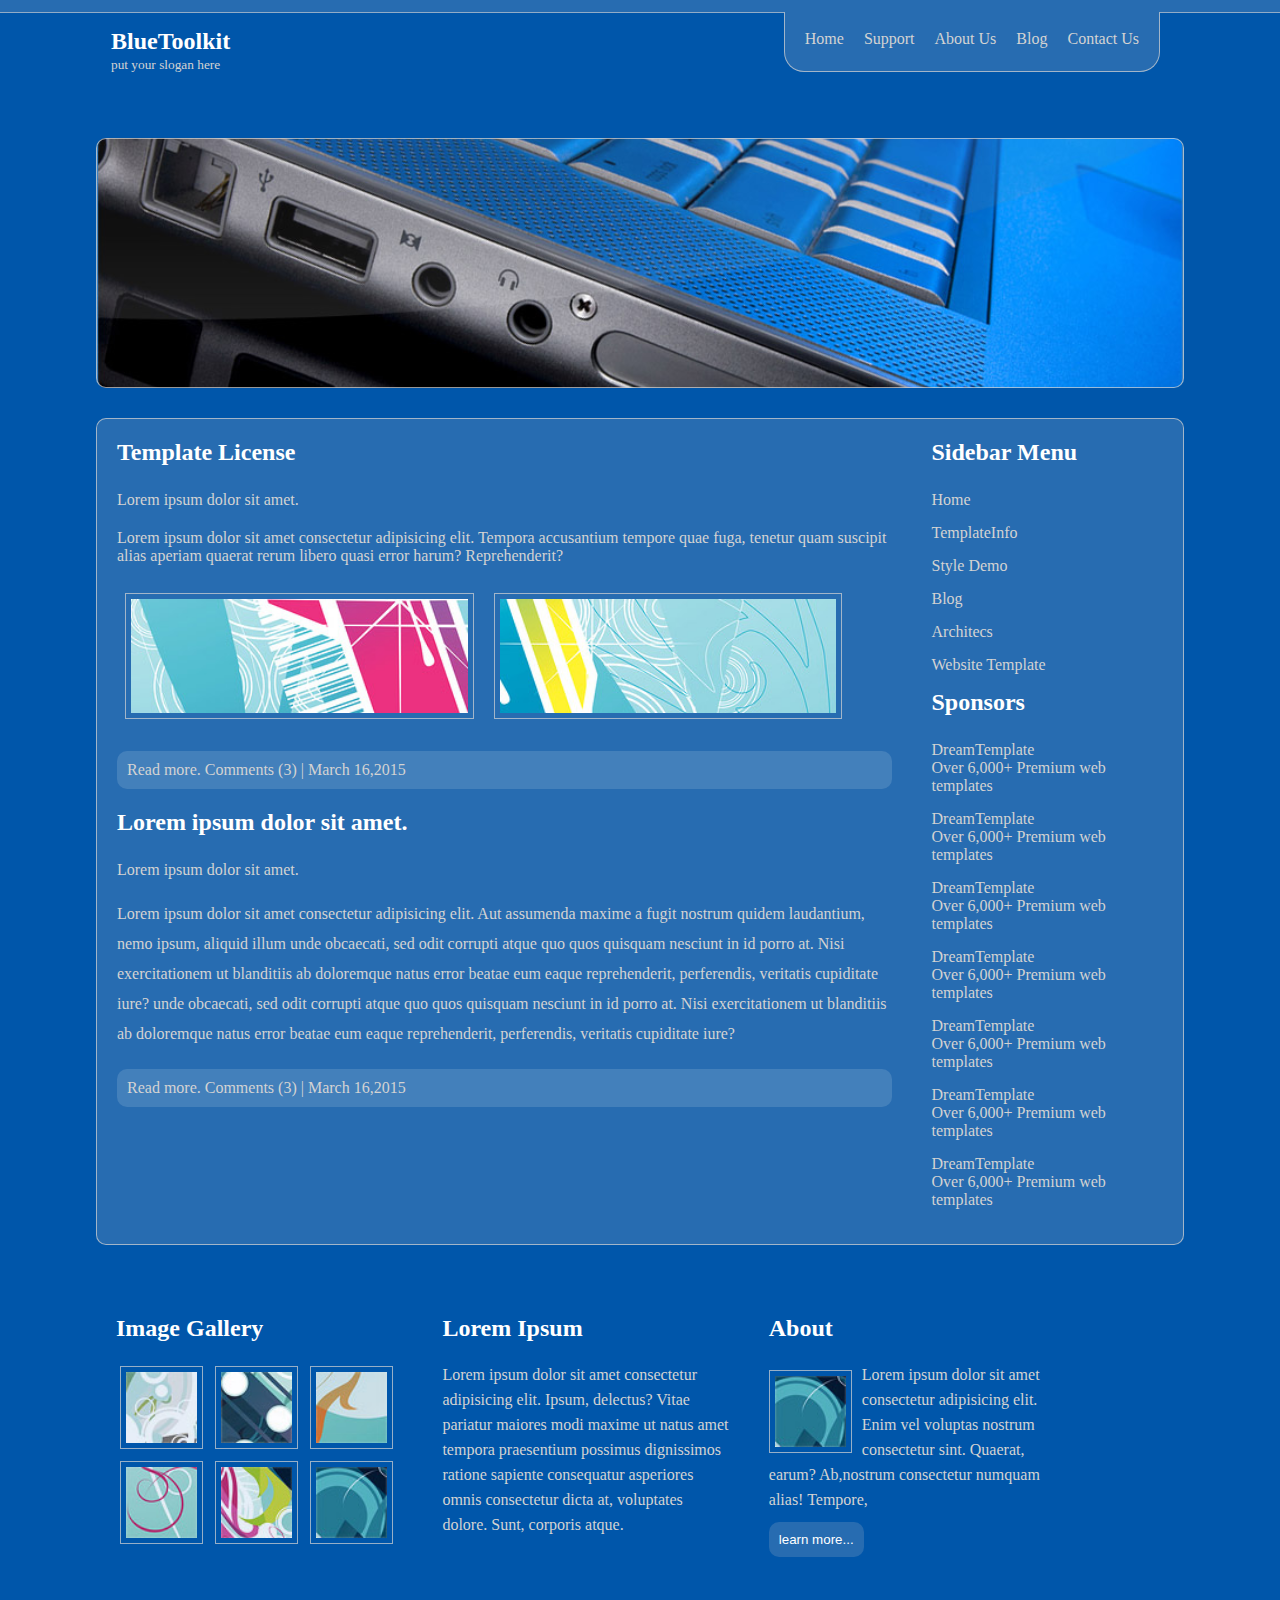
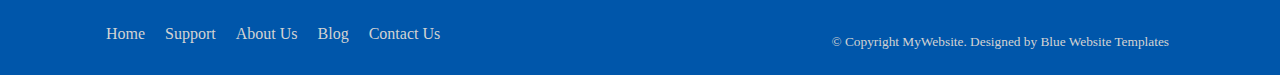
<file: index.html>
<!DOCTYPE html>
<html lang="en">
  <head>
    <meta charset="UTF-8" />
    <meta http-equiv="X-UA-Compatible" content="IE=edge" />
    <meta name="viewport" content="width=device-width, initial-scale=1.0" />
    <title>Document</title>
    <link rel="stylesheet" href="css/style.css" />
  </head>
  <body>
    <div class="top-border"></div>
    <header class="main-header container">
      <nav class="main-nav">
        <div class="logo-menu">
          <h2 class="heading">BlueToolkit</h2>
          <small class="text-light">put your slogan here</small>
        </div>
        <ul class="nav-menu">
          <li class="nav-link text-light"><a href="">Home</a></li>
          <li class="nav-link text-light"><a href="">Support</a></li>
          <li class="nav-link text-light"><a href="">About Us</a></li>
          <li class="nav-link text-light"><a href="">Blog</a></li>
          <li class="nav-link text-light"><a href="">Contact Us</a></li>
        </ul>
      </nav>
      <div class="cover"></div>
    </header>
    <section class="section-container container">
      <article class="article">
        <h2 class="heading">Template License</h2>
        <p class="text-light">Lorem ipsum dolor sit amet.</p>
        <p class="text-light">
          Lorem ipsum dolor sit amet consectetur adipisicing elit. Tempora
          accusantium tempore quae fuga, tenetur quam suscipit alias aperiam
          quaerat rerum libero quasi error harum? Reprehenderit?
        </p>
        <div class="article-img">
          <img src="./images/img1.jpg" alt="" class="img" />
          <img src="./images/img2.jpg" alt="" class="img" />
        </div>
        <p class="read-more text-light">
          Read more. Comments (3) | March 16,2015
        </p>

        <h2 class="heading">Lorem ipsum dolor sit amet.</h2>
        <p class="text-light">Lorem ipsum dolor sit amet.</p>
        <p class="text-line-spacing text-light">
          Lorem ipsum dolor sit amet consectetur adipisicing elit. Aut assumenda
          maxime a fugit nostrum quidem laudantium, nemo ipsum, aliquid illum
          unde obcaecati, sed odit corrupti atque quo quos quisquam nesciunt in
          id porro at. Nisi exercitationem ut blanditiis ab doloremque natus
          error beatae eum eaque reprehenderit, perferendis, veritatis
          cupiditate iure? unde obcaecati, sed odit corrupti atque quo quos
          quisquam nesciunt in id porro at. Nisi exercitationem ut blanditiis ab
          doloremque natus error beatae eum eaque reprehenderit, perferendis,
          veritatis cupiditate iure?
        </p>

        <p class="read-more text-light">
          Read more. Comments (3) | March 16,2015
        </p>
      </article>
      <article class="sidebar-menu">
        <h2 class="heading">Sidebar Menu</h2>
        <ul>
          <li class="sidebar-link text-light">Home</li>
          <li class="sidebar-link text-light">TemplateInfo</li>
          <li class="sidebar-link text-light">Style Demo</li>
          <li class="sidebar-link text-light">Blog</li>
          <li class="sidebar-link text-light">Architecs</li>
          <li class="sidebar-link text-light">Website Template</li>
        </ul>
        <h2 class="heading">Sponsors</h2>
        <ul>
          <li class="sidebar-link text-light">
            DreamTemplate <br />
            Over 6,000+ Premium web templates
          </li>
          <li class="sidebar-link text-light">
            DreamTemplate <br />
            Over 6,000+ Premium web templates
          </li>
          <li class="sidebar-link text-light">
            DreamTemplate <br />
            Over 6,000+ Premium web templates
          </li>
          <li class="sidebar-link text-light">
            DreamTemplate <br />
            Over 6,000+ Premium web templates
          </li>
          <li class="sidebar-link text-light">
            DreamTemplate <br />
            Over 6,000+ Premium web templates
          </li>
          <li class="sidebar-link text-light">
            DreamTemplate <br />
            Over 6,000+ Premium web templates
          </li>
          <li class="sidebar-link text-light">
            DreamTemplate <br />
            Over 6,000+ Premium web templates
          </li>
        </ul>
      </article>
    </section>
    <section class="section-footer container">
      <div class="box-1">
        <h2 class="heading">Image Gallery</h2>
        <div class="row">
          <img src="./images/pix1.jpg" alt="" class="img" />
          <img src="./images/pix2.jpg" alt="" class="img" />
          <img src="./images/pix3.jpg" alt="" class="img" />
        </div>
        <div class="row">
          <img src="./images/pix4.jpg" alt="" class="img" />
          <img src="./images/pix5.jpg" alt="" class="img" />
          <img src="./images/pix6.jpg" alt="" class="img" />
        </div>
      </div>
      <div class="box-2">
        <h2 class="heading">Lorem Ipsum</h2>
        <p class="text-light">
          Lorem ipsum dolor sit amet consectetur adipisicing elit. Ipsum,
          delectus? Vitae pariatur maiores modi maxime ut natus amet tempora
          praesentium possimus dignissimos ratione sapiente consequatur
          asperiores omnis consectetur dicta at, voluptates dolore. Sunt,
          corporis atque.
        </p>
      </div>
      <div class="box-3">
        <h2 class="heading">About</h2>
        <p class="text-light about-section">
          <span> <img src="./images/pix6.jpg" alt="" class="img" /></span>
          Lorem ipsum dolor sit amet consectetur adipisicing elit. Enim vel
          voluptas nostrum consectetur sint. Quaerat, earum? Ab,nostrum
          consectetur numquam alias! Tempore,
        </p>
        <button class="btn">learn more...</button>
      </div>
    </section>

    <footer class="container">
      <nav class="main-nav">
        <ul class="footer-menu">
          <li class="nav-link text-light"><a href="">Home</a></li>
          <li class="nav-link text-light"><a href="">Support</a></li>
          <li class="nav-link text-light"><a href="">About Us</a></li>
          <li class="nav-link text-light"><a href="">Blog</a></li>
          <li class="nav-link text-light"><a href="">Contact Us</a></li>
        </ul>
        <div class="logo-menu text-light">
          <small
            >© Copyright MyWebsite. Designed by Blue Website Templates</small
          >
        </div>
      </nav>
    </footer>
  </body>
</html>
</file>
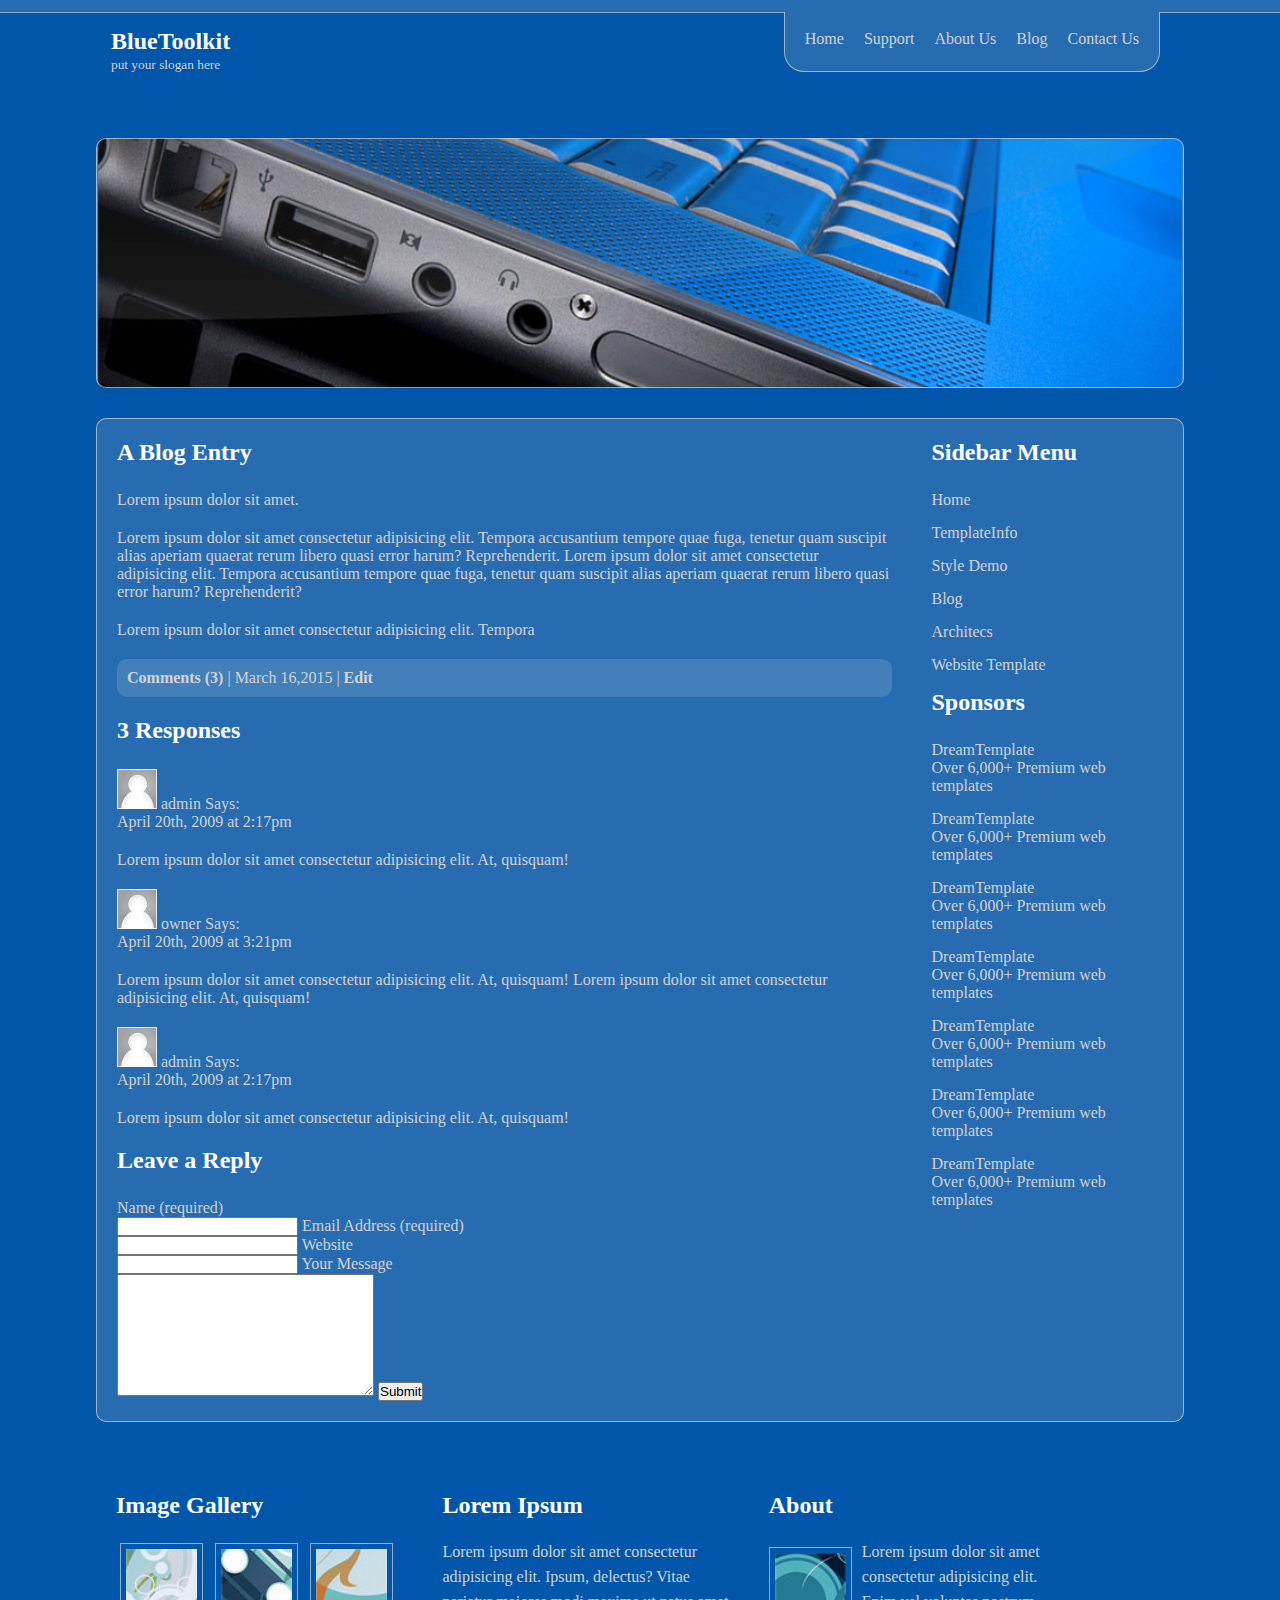
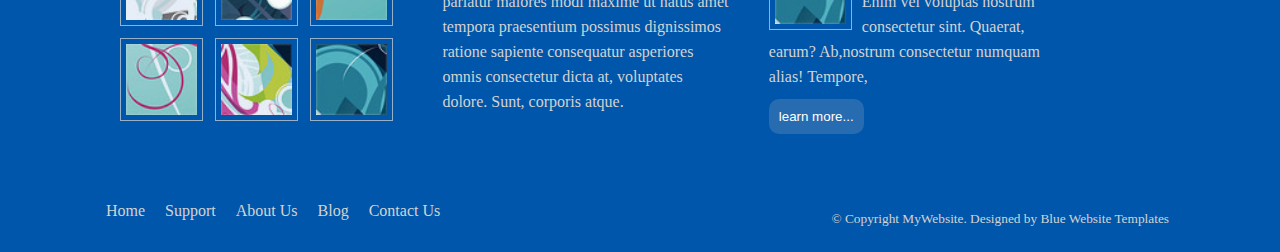
<file: pages/blog.html>
<!DOCTYPE html>
<html lang="en">
  <head>
    <meta charset="UTF-8" />
    <meta http-equiv="X-UA-Compatible" content="IE=edge" />
    <meta name="viewport" content="width=device-width, initial-scale=1.0" />
    <title>BlueToolkit || Blog</title>
    <link rel="stylesheet" href="../css/style.css" />
  </head>
  <body>
    <div class="top-border"></div>

    <header class="main-header container">
      <nav class="main-nav">
        <div class="logo-menu">
          <h2 class="heading">BlueToolkit</h2>
          <small class="text-light">put your slogan here</small>
        </div>
        <ul class="nav-menu">
          <li class="nav-link text-light"><a href="../index.html">Home</a></li>
          <li class="nav-link text-light"><a href="#">Support</a></li>
          <li class="nav-link text-light"><a href="#">About Us</a></li>
          <li class="nav-link text-light"><a href="blog.html">Blog</a></li>
          <li class="nav-link text-light"><a href="#">Contact Us</a></li>
        </ul>
      </nav>
      <div class="cover"></div>
    </header>
    <section class="section-container container">
      <article class="article">
        <h2 class="heading">A Blog Entry</h2>
        <p class="text-light">Lorem ipsum dolor sit amet.</p>
        <p class="text-light">
          Lorem ipsum dolor sit amet consectetur adipisicing elit. Tempora
          accusantium tempore quae fuga, tenetur quam suscipit alias aperiam
          quaerat rerum libero quasi error harum? Reprehenderit. Lorem ipsum
          dolor sit amet consectetur adipisicing elit. Tempora accusantium
          tempore quae fuga, tenetur quam suscipit alias aperiam quaerat rerum
          libero quasi error harum? Reprehenderit?
        </p>
        <p class="text-light">
          Lorem ipsum dolor sit amet consectetur adipisicing elit. Tempora
        </p>
        <p class="read-more text-light">
          <b> Comments (3)</b> | March 16,2015 | <b>Edit</b>
        </p>

        <h2 class="heading">3 Responses</h2>

        <div class="comments">
          <div class="response">
            <img src="../images/userpic.gif" alt="" />
            <span class="">
              <span class="text-light">
                admin Says: <br />
                April 20th, 2009 at 2:17pm
              </span>
            </span>
          </div>
          <p class="text-light">
            Lorem ipsum dolor sit amet consectetur adipisicing elit. At,
            quisquam!
          </p>
        </div>
        <div class="comments">
          <div class="response">
            <img src="../images/userpic.gif" alt="" />
            <span class="">
              <span class="text-light">
                owner Says: <br />
                April 20th, 2009 at 3:21pm
              </span>
            </span>
          </div>
          <p class="text-light">
            Lorem ipsum dolor sit amet consectetur adipisicing elit. At,
            quisquam! Lorem ipsum dolor sit amet consectetur adipisicing elit.
            At, quisquam!
          </p>
        </div>
        <div class="comments">
          <div class="response">
            <img src="../images/userpic.gif" alt="" />
            <span class="">
              <span class="text-light">
                admin Says: <br />
                April 20th, 2009 at 2:17pm
              </span>
            </span>
          </div>
          <p class="text-light">
            Lorem ipsum dolor sit amet consectetur adipisicing elit. At,
            quisquam!
          </p>
        </div>

        <div class="replay-container">
          <h2 class="heading">Leave a Reply</h2>
          <label for="" class="text-light"> Name (required) </label> <br />
          <input type="text" class="" />
          <label for="" class="text-light"
            >Email Address (required) <br />
            <input type="text" class=""
          /></label>
          <label for="" class="text-light"
            >Website <br />
            <input type="text" class=""
          /></label>
          <label for="" class="text-light"
            >Your Message <br />
            <textarea name="" id="" cols="30" rows="8"></textarea>
          </label>
          <button>Submit</button>
        </div>
      </article>

      <article class="sidebar-menu">
        <h2 class="heading">Sidebar Menu</h2>
        <ul>
          <li class="sidebar-link text-light">Home</li>
          <li class="sidebar-link text-light">TemplateInfo</li>
          <li class="sidebar-link text-light">Style Demo</li>
          <li class="sidebar-link text-light">Blog</li>
          <li class="sidebar-link text-light">Architecs</li>
          <li class="sidebar-link text-light">Website Template</li>
        </ul>
        <h2 class="heading">Sponsors</h2>
        <ul>
          <li class="sidebar-link text-light">
            DreamTemplate <br />
            Over 6,000+ Premium web templates
          </li>
          <li class="sidebar-link text-light">
            DreamTemplate <br />
            Over 6,000+ Premium web templates
          </li>
          <li class="sidebar-link text-light">
            DreamTemplate <br />
            Over 6,000+ Premium web templates
          </li>
          <li class="sidebar-link text-light">
            DreamTemplate <br />
            Over 6,000+ Premium web templates
          </li>
          <li class="sidebar-link text-light">
            DreamTemplate <br />
            Over 6,000+ Premium web templates
          </li>
          <li class="sidebar-link text-light">
            DreamTemplate <br />
            Over 6,000+ Premium web templates
          </li>
          <li class="sidebar-link text-light">
            DreamTemplate <br />
            Over 6,000+ Premium web templates
          </li>
        </ul>
      </article>
    </section>
    <section class="section-footer container">
      <div class="box-1">
        <h2 class="heading">Image Gallery</h2>
        <div class="row">
          <img src="../images/pix1.jpg" alt="" class="img" />
          <img src="../images/pix2.jpg" alt="" class="img" />
          <img src="../images/pix3.jpg" alt="" class="img" />
        </div>
        <div class="row">
          <img src="../images/pix4.jpg" alt="" class="img" />
          <img src="../images/pix5.jpg" alt="" class="img" />
          <img src="../images/pix6.jpg" alt="" class="img" />
        </div>
      </div>
      <div class="box-2">
        <h2 class="heading">Lorem Ipsum</h2>
        <p class="text-light">
          Lorem ipsum dolor sit amet consectetur adipisicing elit. Ipsum,
          delectus? Vitae pariatur maiores modi maxime ut natus amet tempora
          praesentium possimus dignissimos ratione sapiente consequatur
          asperiores omnis consectetur dicta at, voluptates dolore. Sunt,
          corporis atque.
        </p>
      </div>
      <div class="box-3">
        <h2 class="heading">About</h2>
        <p class="text-light about-section">
          <span> <img src="../images/pix6.jpg" alt="" class="img" /></span>
          Lorem ipsum dolor sit amet consectetur adipisicing elit. Enim vel
          voluptas nostrum consectetur sint. Quaerat, earum? Ab,nostrum
          consectetur numquam alias! Tempore,
        </p>
        <button class="btn">learn more...</button>
      </div>
    </section>

    <footer class="container">
      <nav class="main-nav">
        <ul class="footer-menu">
          <li class="nav-link text-light"><a href="">Home</a></li>
          <li class="nav-link text-light"><a href="">Support</a></li>
          <li class="nav-link text-light"><a href="">About Us</a></li>
          <li class="nav-link text-light"><a href="">Blog</a></li>
          <li class="nav-link text-light"><a href="">Contact Us</a></li>
        </ul>
        <div class="logo-menu text-light">
          <small
            >© Copyright MyWebsite. Designed by Blue Website Templates</small
          >
        </div>
      </nav>
    </footer>
    <script src="../js/script.js"></script>
  </body>
</html>
</file>
<file: css/style.css>
* {
  margin: 0;
  padding: 0;
  box-sizing: border-box;
}
body {
  background-color: #0056aa;
}
.container {
  width: 85%;
  margin: 0 auto;
}
.main-nav {
  display: flex;
  justify-content: space-between;
}
.logo-menu {
  padding: 15px;
}
.nav-menu {
  display: flex;
  padding: 10px;
  background-color: #276cb1;
  border: 1px solid rgba(211, 211, 211, 0.719);
  border-top: none;
  border-radius: 0 0 20px 20px;
  list-style: none;
  height: 60px !important;
  position: absolute;
  right: 120px;
  top: 12px;
}
.top-border {
  padding: 6px;
  background-color: #276cb1;
  border-bottom: 1px solid rgba(211, 211, 211, 0.623);
}
.nav-link {
  display: flex;
  text-align: center;
  justify-content: center;
  padding: 8px 10px;
}
.nav-link:hover {
  background-color: #6c9cccf3;
  border-radius: 10px;
}
.nav-link a {
  text-decoration: none;
  color: lightgray;
}
.cover {
  width: 100%;
  height: 250px;
  background-image: url(../images/image.jpg);
  background-position: center;
  background-size: cover;
  border-radius: 10px;
  border: 1px solid rgba(211, 211, 211, 0.719);
  margin: 50px 0 30px 0;
}
.article-img img {
  width: 45%;
  margin: 8px;
  padding: 5px;
  border: 1px solid rgba(211, 211, 211, 0.719);
}
.text-line-spacing {
  line-height: 30px;
}
.read-more {
  padding: 10px;
  background-color: #5189c0ad;
  border-radius: 10px;
  margin-bottom: 10px;
}
.section-container {
  display: flex;
  background-color: #276cb1;
  border-radius: 10px;
  border: 1px solid rgba(211, 211, 211, 0.719);
}
.section-container .article {
  width: 75%;
  padding: 20px;
}
.section-container .sidebar-menu {
  width: 25%;
  padding: 20px;
}
.sidebar-link {
  list-style: none;
  margin: 15px 0;
}
.section-container h2 {
  margin-bottom: 25px;
}
.section-container p {
  margin: 20px 0;
}
.section-footer {
  display: flex;
  margin-top: 30px;
}
.section-footer h2 {
  margin: 20px 0;
}
.section-footer .box-1 {
  width: 30%;
  padding: 20px;
}
.section-footer .box-1 img {
  width: 29%;
  margin: 4px;
  padding: 5px;
  border: 1px solid rgba(211, 211, 211, 0.719);
}
.section-footer .box-2 {
  width: 30%;
  padding: 20px;
}
.section-footer .box-2 p {
  line-height: 25px;
}
.section-footer .box-3 {
  width: 30%;
  padding: 20px;
}
.section-footer .box-3 p {
  line-height: 25px;
}
.section-footer .box-3 img {
  width: 29%;
  float: left;
  padding: 5px;
  margin: 8px 10px 0 0;
  border: 1px solid rgba(211, 211, 211, 0.719);
}
.footer-menu {
  display: flex;
  height: 35px;
}
footer {
  margin-top: 30px !important;
  padding: 10px 0;
}
.btn {
  padding: 10px;
  background-color: #276cb1;
  outline: none;
  border: none;
  border-radius: 10px;
  color: white;
  margin-top: 10px;
}
.heading {
  color: white;
  font-weight: bold;
}
.text-light {
  color: lightgrey;
}
</file>
